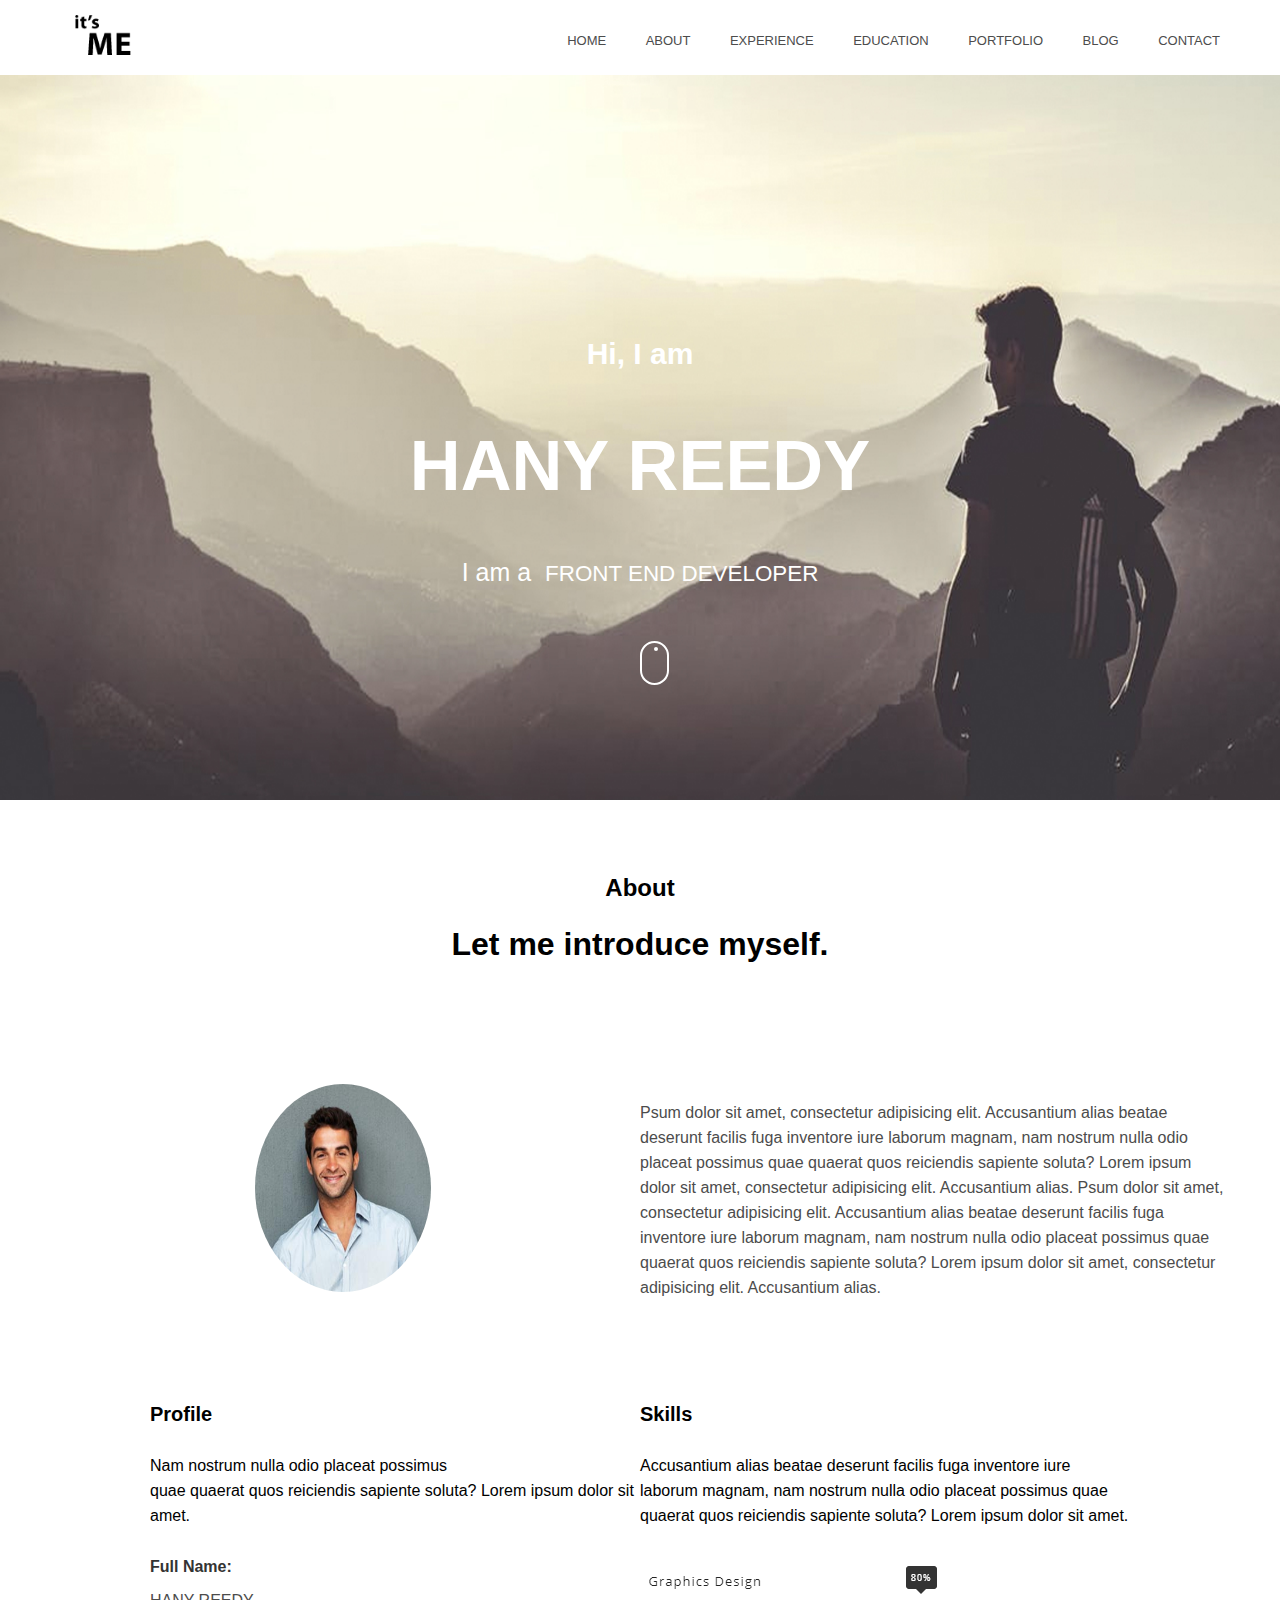
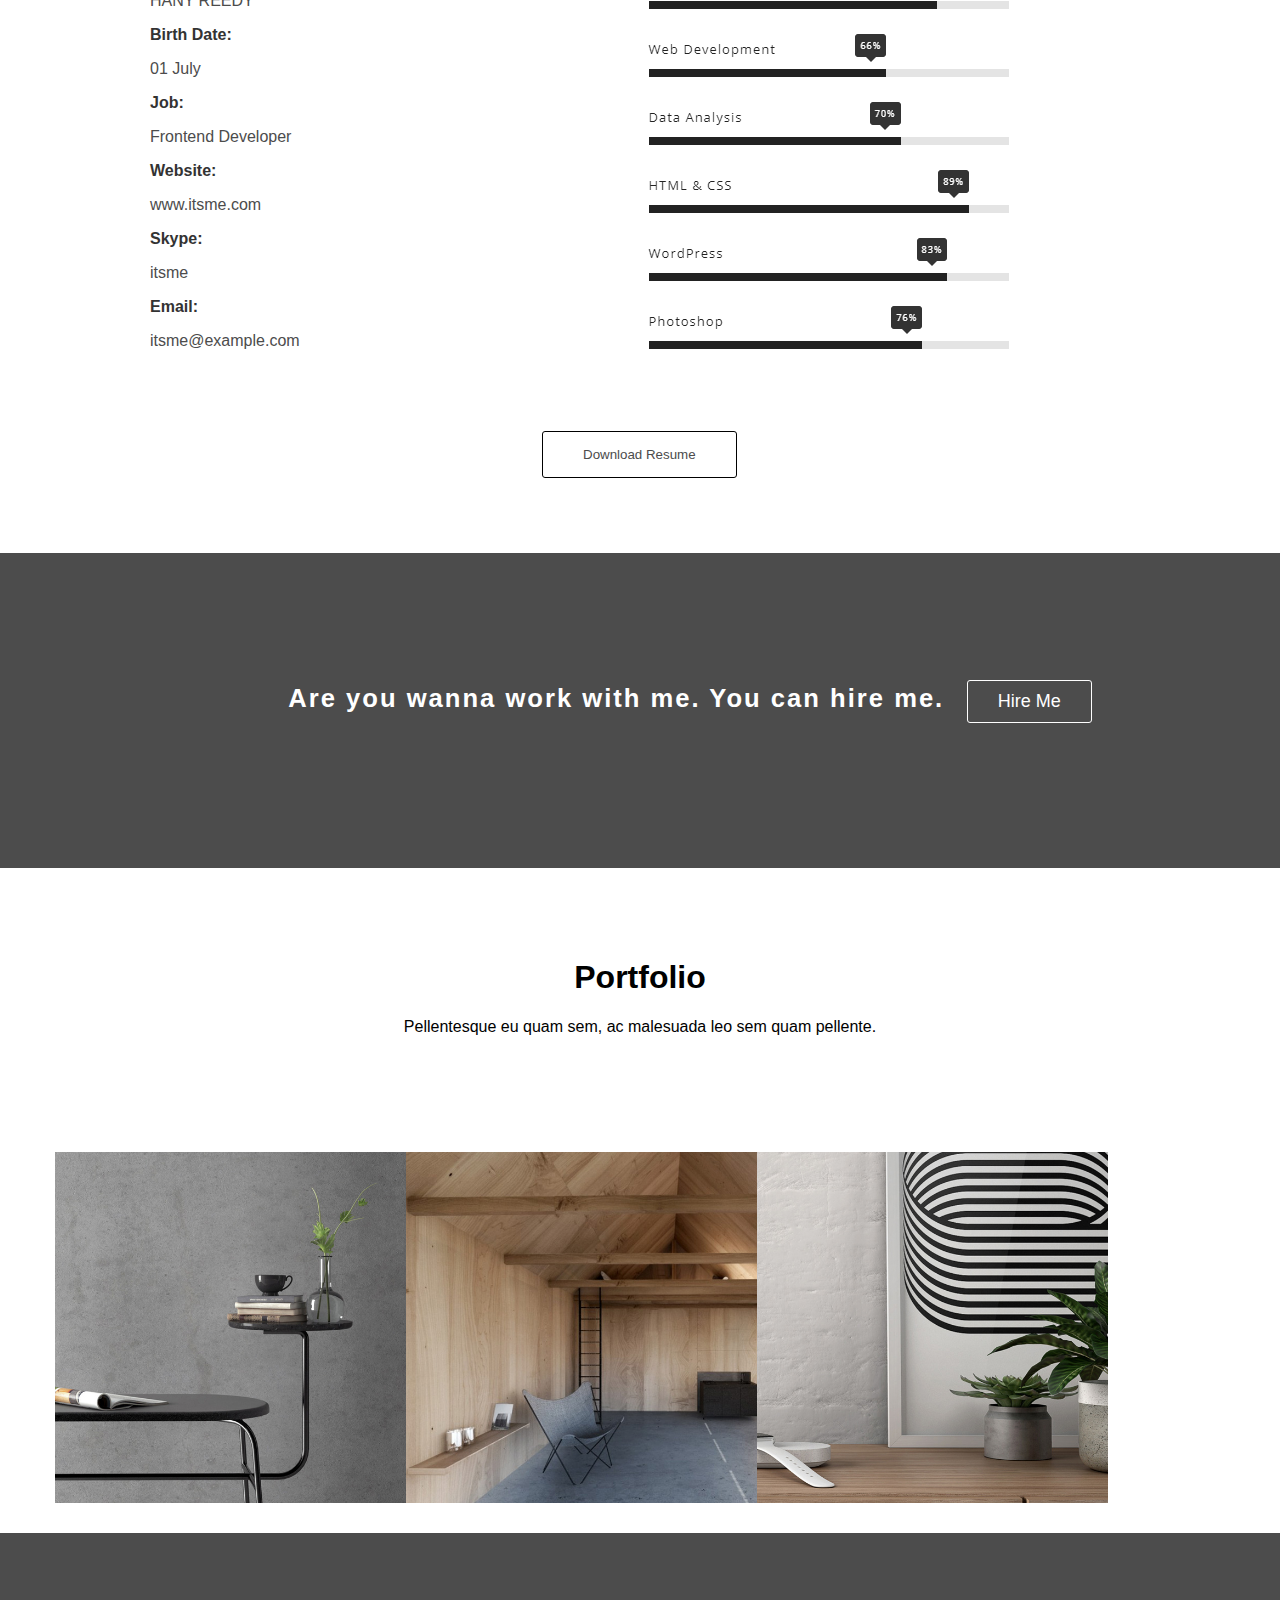
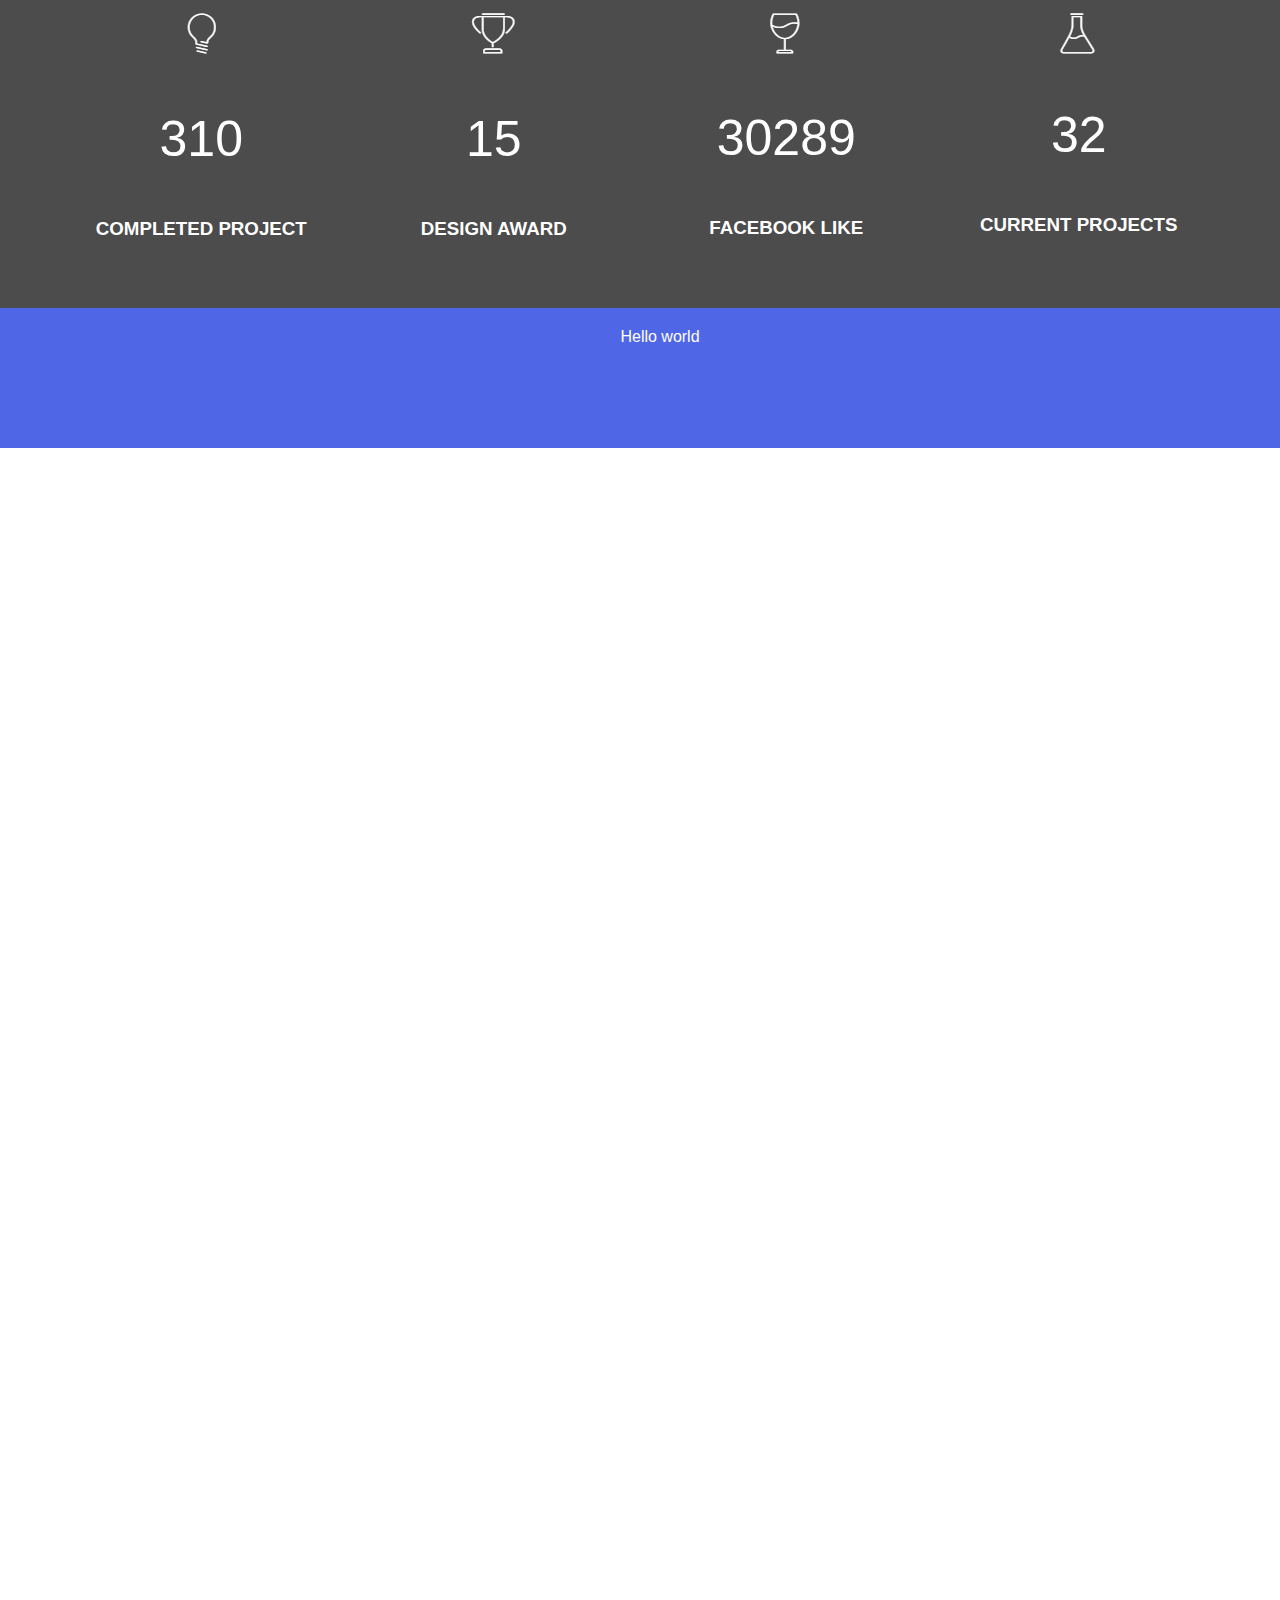
<file: index.html>
<html>

<head>

    <link rel="stylesheet" href="style.css" />
    <title>Hany Reedy</title>

</head>

<body>

                  
        <div class="header">
                <div class="navbar">
                        <div class="logo"> 
                                <img src="images/logo.png" alt="">
                        </div>
                            <div class="links">
                                <ul>
                                    <li><a href="#Home">Home</a></li>
                                    <li><a href="#about">About</a></li>
                                    <li><a href="#Experience">Experience</a></li>
                                    <li><a href="#Education">Education</a></li>
                                    <li><a href="#Portfolio">Portfolio</a></li>
                                    <li><a href="#Blog">Blog</a></li>
                                    <li><a href="#Contact">Contact</a></li>
                                </ul>
                
                            </div>
                            <div class="clr"></div>
                </div>
                
            
              
                <div class="content">
                        <h5>Hi, I am </h5>
                        <h1>Hany Reedy </h1>
                        <p>I am a 
                                <span>  Front End Developer</span>
                            
                        </p>
                        <div class="mous">
                    
                                <div class="dot"></div>
            
                            </div>
                        
                </div>
               
    
                   
    
        </div>

                 <!--  ************  End Header ************ -->




                <!--    Omar edit this section (about)       -->

        <div class="about">
            <div class="container">
                <div class="text">
                    <h3>About</h3>
                    <h1>Let me introduce myself.</h1>
                </div>
                <div class="media">
                        <div class="media-left">                        
                                <a href="#"><img src="images/author.jpg"></a>    
                    </div>
                    <div class="media-right">
                            <p>Psum dolor sit amet, consectetur adipisicing elit. Accusantium alias beatae deserunt
                                facilis fuga inventore iure laborum magnam, nam nostrum nulla odio placeat possimus quae
                                quaerat
                                quos reiciendis sapiente soluta? Lorem ipsum dolor sit amet, consectetur adipisicing
                                elit. Accusantium alias. Psum dolor sit amet, consectetur adipisicing elit. Accusantium
                                alias beatae deserunt
                                facilis fuga inventore iure laborum magnam, nam nostrum nulla odio placeat possimus quae
                                quaerat
                                quos reiciendis sapiente soluta? Lorem ipsum dolor sit amet, consectetur adipisicing
                                elit. Accusantium alias.</p>
                        </div>
                        <div class="clr"></div>
                </div>
                </div>
        </div>

                 <!--  ************  End About ************ -->




                    <!--    Mahmoud edit this section "row"      -->

         <div class="row">
                <div class="Profile">
                        <h4>Profile</h4>

                        <p class="pro">Nam nostrum nulla odio placeat possimus<br />
                             quae quaerat
                            quos reiciendis sapiente soluta? Lorem ipsum dolor sit amet.</p>

                        <ul class="info">
                            <li>
                                <p>Full Name:</p>
                                <span>HANY REEDY</span>
                            </li>
                            <li>
                                <p>Birth Date:</p>
                                <span>01 July</span>
                            </li>
                            <li>
                                <p>Job:</p>
                                <span>Frontend Developer</span>
                            </li>
                            <li>
                                <p>Website:</p>
                                <span>www.itsme.com</span>
                            </li>
                            <li>
                                <p>Skype:</p>
                                <span>itsme</span>
                            </li>
                            <li>
                                <p>Email:</p>
                                <span>itsme@example.com</span>
                            </li>

                        </ul>
                </div>
                <div class="Skills">
                        <h4>Skills</h4>
                        <p>

                            Accusantium alias beatae deserunt
                            facilis fuga inventore iure laborum magnam, nam nostrum nulla odio placeat possimus quae
                            quaerat quos reiciendis sapiente soluta? Lorem ipsum dolor sit amet.
                               
                        </p>
                        <div prog-bar>
                            <img src="images/prog.PNG" alt="">
                        </div>

                </div>
                <div class="clr"></div>
                <button><a href="#"> Download Resume</a></button>


                
         </div>   

          <!--  ************  End row ************ -->

          


         <!--    Eman edit this section "hire"      -->
         
         <div class="hire">
             <div class="hireme">
                 <h2>Are you wanna work with me. You can hire me.</h2>
                <button><a href="#">Hire Me</a></button>
            </div>
                

         </div>

          <!--  ************  End hire ************ -->

          <div class="Portfolio">
              <div class="container">
                    <div class="text-center">
                        <h1>Portfolio</h1>
                        <p>Pellentesque eu quam sem, ac malesuada leo sem quam pellente.</p>
                    </div>
                    <div class="img-space">
                            <img src="images/portfolio_03.jpg" alt="">
                            <div class="caption">
                                <h2> Bootstrap 3+</h2>
                                <p> Graphic, print </p>
                    
                            </div>
                                                       
                    </div>
                    <div class="img-space">
                            <img src="images/portfolio_04.jpg" alt="">
                            <div class="caption">
                                <h2> Gulp Task</h2>
                                <p> Design, Media </p>
                    
                            </div>
                                                       
                    </div>
                    <div class="img-space">
                            <img src="images/portfolio_05.jpg" alt="">
                            <div class="caption">
                                <h2> Gulp Task</h2>
                                <p> Design, Media </p>
                    
                            </div>
                                                       
                    </div>
                    <div class="clr"></div>
              </div>
          </div>





          <!--  ************  End Portfolio ************ -->


          <div class="awards">
              <div class="container">
                  <div class="award">
                      <img src="images/a1.PNG" alt="">
                      <p>310</p>
                      <h3>COMPLETED PROJECT</h3>
                  </div>
                  <div class="award">
                        <img src="images/a2.PNG" alt="">
                        <p>15</p>
                        <h3>DESIGN AWARD</h3>
                    </div>
                    <div class="award">
                            <img src="images/a3.PNG" alt="">
                            <p>30289</p>
                            <h3>FACEBOOK LIKE</h3>
                        </div>
                        <div class="award">
                                <img src="images/a4.PNG" alt="">
                                <p>32</p>
                                <h3>CURRENT PROJECTS</h3>
                            </div>
              </div>
          </div>

           <!--  ************  End awards ************ -->


           <div class="eman">Hello world</div>

       
        




     









</body>

</html>
</file>
<file: style.css>
* ::after, ::before {
    box-sizing: border-box
}

:after, :before {
    -webkit-box-sizing: border-box;
    -moz-box-sizing: border-box;
    box-sizing: border-box;
}
body {
    margin: 0;
    padding: 0;
    height: 5000px;
    font-family: 'Open Sans',sans-serif;
}

.container {
    width: 1170px;   
    margin: auto;
   }
.header
{
    height: 800px;
    background-attachment: fixed;
    background-size: 100% 100%;
    background-image: url(images/hero-1.jpg);
    overflow: hidden;
    opacity: 1;
}
.header .navbar {
    width: 100%;
    padding-top: 15px;
    height: 60px;
    background-color: #fff;
    
    
}
.header .navbar .logo {
    float: left;
    padding-left: 50px;
}

.header .navbar .logo img {
    width: 56px;
    height: 40px;
    padding-left: 25px;
}

.header .navbar .links {
    float: right;
    padding-right: 50px;
    
   
   
}

.header .navbar .links ul li {
    display: inline-block;
    padding-left: 15px;
}

.header .navbar .links ul li a {
    font-size: 13px;
    margin: 5px;
    padding: 5px;
    text-transform: uppercase;
    color: #4c4c4c;
    text-decoration: none;
    
}




.clr {
    clear: both;
}


.header .content {
    position: relative;
    margin-top: 20%;
    text-align: center;
    color: #fff;
}

.content h5 {
    font-family: 'poppins-bold',sans-serif;
    font-size: 30px;
    line-height: 1.565;
    margin-bottom: 0;
}

.content h1 {
    font-weight: 800;
    font-size: 4.4rem;
    text-transform: uppercase;
}

.content p {
    font-size: 25px;
    line-height: 2.4rem;
    margin-bottom: 3rem;
    text-shadow: none;
}

.content p span {
    margin-left: 7px;
    font-weight: 200;
    font-size: 1.4rem;
    text-transform: uppercase;
}

.content .mous {
    width: 25px;
    height: 40px;
    border: solid 2px #fff;
    position: relative;
    bottom: 1px;
    left: 50%;
    border-radius: 18px;
    cursor: pointer;
}

.content .mous .dot {
    position: absolute;
    top: 4px;
    left: 48%;
    width: 4px;
    height: 4px;
    border-radius: 50%;
    background-color: #fff;
    margin: auto;
    animation: scroll 2s ease-in-out infinite;

    
}

@keyframes scroll {
    0% {
        opacity: 1;
        top: 5px;
    }
    10% {
        opacity: 0;
        top: 10px;
    }
    25% {
        opacity: 1;
        top: 25px;
    }

    50% {
        opacity: 0;
        top: 30px;
    }
   

}



.text {
    text-align: center;
    padding-top: 50px;
    margin-bottom: 50px;
    
}

.text h3 {
    
    font-size: 24px;
   
}
.text h1 {
    font-weight: 800;
    display: inline-block;
    margin-top: 0;
    padding-bottom: 50px;
}

.media {
    overflow: hidden;
    width: 100%;
    padding-bottom: 60px;

}

.media .media-left {
    width: 50%;
    float: left;
}
.media .media-left img {
    width: 11rem;
    height: 13rem;
    margin: 0;
    border-radius: 50%;
    margin-left: 200px;
    
    
}


.media .media-right {
    width: 50%;
    float: left;
}

.media .media-right p {
    line-height: 25px;
    text-align: left;
    color: #4c4c4c;
}
.row {
    padding-left: 150px;
    padding-right: 150px;
    overflow: hidden;
    box-sizing: border-box;
    padding-bottom: 75px;
    
   
}

.profile {
    width: 50%;
    float: left;
   
    
}
.skills {
    
    width: 50%;
    float: left;
}
.profile .pro {
    line-height: 25px;
    margin-bottom: 30px;
}
.Profile ul {
    list-style: none;
    padding-left: 0;
}

.Profile .info li p {
    
    font-size: 16px;
    color: #333333;
    font-weight: bold;


}

.Profile .info li span {
    
    color: #4c4c4c;
    font-weight: normal;


}

.skills p {
    line-height: 25px;
    margin-bottom: 30px;
}
.row h4{
    font-size: 20px;
}

.row button {
    
    padding: 15px 40px;
    margin-top: 65px;
    border: 1px solid #000;
    position: relative;
    bottom: 0px;
    left: 40%; 
    border-radius: 3px;
    background-color: #fff;
}

.row button a {
    color: #4c4c4c;
    text-decoration: none;
}
.row button:hover {
   background-color: #82B440;
   color: #fff;
}

.hire {
    width: 100%;
    height: 240px;
    padding-left: 50px;
    padding-right: 50px;
    background-color: #4C4C4C;
    color: #fff;
    text-align: center;
    padding-top: 75px;

    
}

.hire .hireme  {
    padding-top: 35px;
} 

.hire .hireme h2 {
    display: inline-block;
    font-size: 160%;
    letter-spacing: 2px;
}

.hire .hireme button {
    padding: 10px 30px;
    margin-left: 18px;
    border: 1px solid #fff;
    
    border-radius: 3px;
    background-color: #4C4C4C;
}

.hire .hireme button a {
    font-size: 18;
    color: #fff;
    text-decoration: none;

}

.hire .hireme button:hover {
    background-color: #82B440;
    border: none;
 }

 .Portfolio {
     
     padding-top: 50px;
     overflow: hidden;
     box-sizing: border-box;
     padding-bottom: 25px;
 }

 .Portfolio .text-center {
     text-align: center;
     padding: 20px;
     padding-bottom: 100px;
 }

 
 .Portfolio .img-space {
     width: 30%;
     float: left;
     background-size: 100% 100%;
     overflow: hidden;
     position: relative;
     
 }

 .Portfolio .img-space img {
    width: 100%;   
 
 }

 .Portfolio .img-space:hover img {
    transform: scale(1.1,1.1);
    transition: all 1s ease-in-out; 

 
 }

 .Portfolio .img-space .caption {
    background-color: rgba(42,63,85,.7);
    position: absolute;
    top: 0;
    left: 0%;
    text-align: center;
    width: 100%;
    height: 100%;
    transition: all 1s ease-in;
    opacity: 0;
    color: #fff;
    
    
 }
 .Portfolio .img-space:hover .caption {
     opacity: 1;
     overflow: hidden;
 }

 .Portfolio .img-space .caption h2 {
   
    position: absolute;
    left: 0;
    top: 30px;
    right: 0;
    padding: 10px;
    transition: all 1s;
    transition-delay: 2s;
}

.Portfolio .img-space .caption p {
    position: absolute;
    left: 0;
    bottom: 30px;
    right: 0;
    font-size: 18px;
    transition: all 1s;
    transition-delay: 2.2s;
}

 

 


 





 .awards {
     margin-top: 5px;
     width: 100%;
     background-color: #4C4C4C;
     padding-top: 50px;
     overflow: hidden;
     text-align: center;
 }

 .awards .award {
     width: 25%;
     float: left;
     padding-top: 25px;
     padding-bottom: 50px;
     color: #fff
 }

 .awards .award p {
     font-size: 50px;
 }

 .portfolio .portfolio-item .portfolio-hover {
    position: absolute;
    top: 0;
    right: 0;
    bottom: 0;
    left: 0;
    zoom: 1;
    -webkit-transition: all .3s ease-in-out;
    transition: all .3s ease-in-out;
    opacity: 0;
    color: #fff;
    background-color: rgba(0,0,0,.6);
    filter: alpha(opacity=0);
}


.eman {
    width: 100%;
    text-align: center;
    height: 100px;
    background-color: #4f66e6;
    color: #fff;
    padding: 20px;
}
</file>
